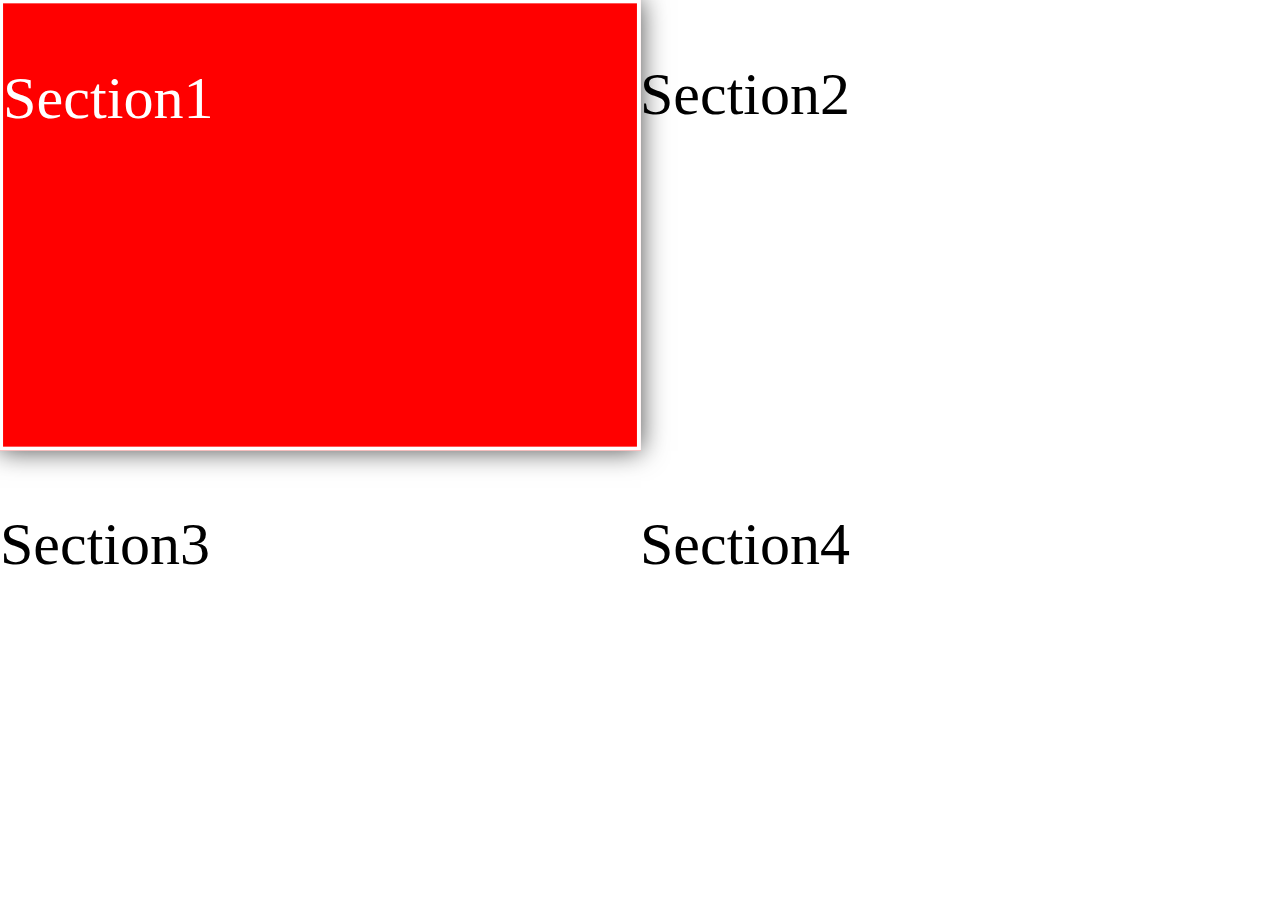
<file: homework.html>
<!DOCTYPE html>
<html lang="en">
<head>
    <meta charset="UTF-8">
    <meta name="viewport" content="width=device-width, initial-scale=1.0">
    <title>Document</title>
    <link rel="stylesheet" href="hw.css">
</head>
<body>
    <div class="grid-container">
    <div class="section one"><p div class ="sec1">Section1</p></div>
    <div class="section two"><p div class ="sec2">Section2</p></div>
    <div class="section three"><p div class ="sec3">Section3</p></div>
    <div class="section four"><p div class ="sec4">Section4</p></div>
</div>

</body>
</html>
</file>
<file: hw.css>
body, html {
    margin: 0;
    padding: 0;
    height: 100%; 
}

.grid-container {
    display: grid;
    grid-template-columns: repeat(2, 1fr);
    grid-template-rows: repeat(2, 1fr);
    height: 100vh; 
    width: 100vw;  
}

.section one {
    display: flex;
    justify-content: center; 
    align-items: center;     
    border: 1px solid black; 
    box-sizing: border-box;  
    padding: 10px;
    text-align: center;
}


.one:hover { background-color: red; 
.sec1{
    color:white;
    font-size: 60px;
    
}}
.two:hover { background-color: rgb(60, 18, 18);
.sec2{
    color:white;
    font-size: 60px;
    
} }
.three:hover { background-color: blue;
.sec3{
    color:white;
    font-size: 60px;
    
} }
.four:hover { background-color: black; 
.sec4{
    color:white;
    font-size: 60px;
    
}}

.sec1{
    align-items: center;
    font-size: 60px;
}
.sec2{
    align-items: center;
    font-size: 60px;
}
.sec3{
    align-items: center;
    font-size: 60px;
}
.sec4{
    align-items: center;
    font-size: 60px;
}
.section {
    transition: 
        box-shadow 0.3s ease,
        border 0.3s ease,
        transform 0.2s ease;
}
.section:hover {
    border: 4px solid white;
    box-shadow: 0 0 25px rgba(0, 0, 0, 0.7);
    transform: scale(1.003);
}
.section:active {
    box-shadow: 0 0 35px rgba(239, 187, 187, 0.9);
    transform: scale(0.90);
}
.section:hover {
    cursor: pointer;
}
</file>
